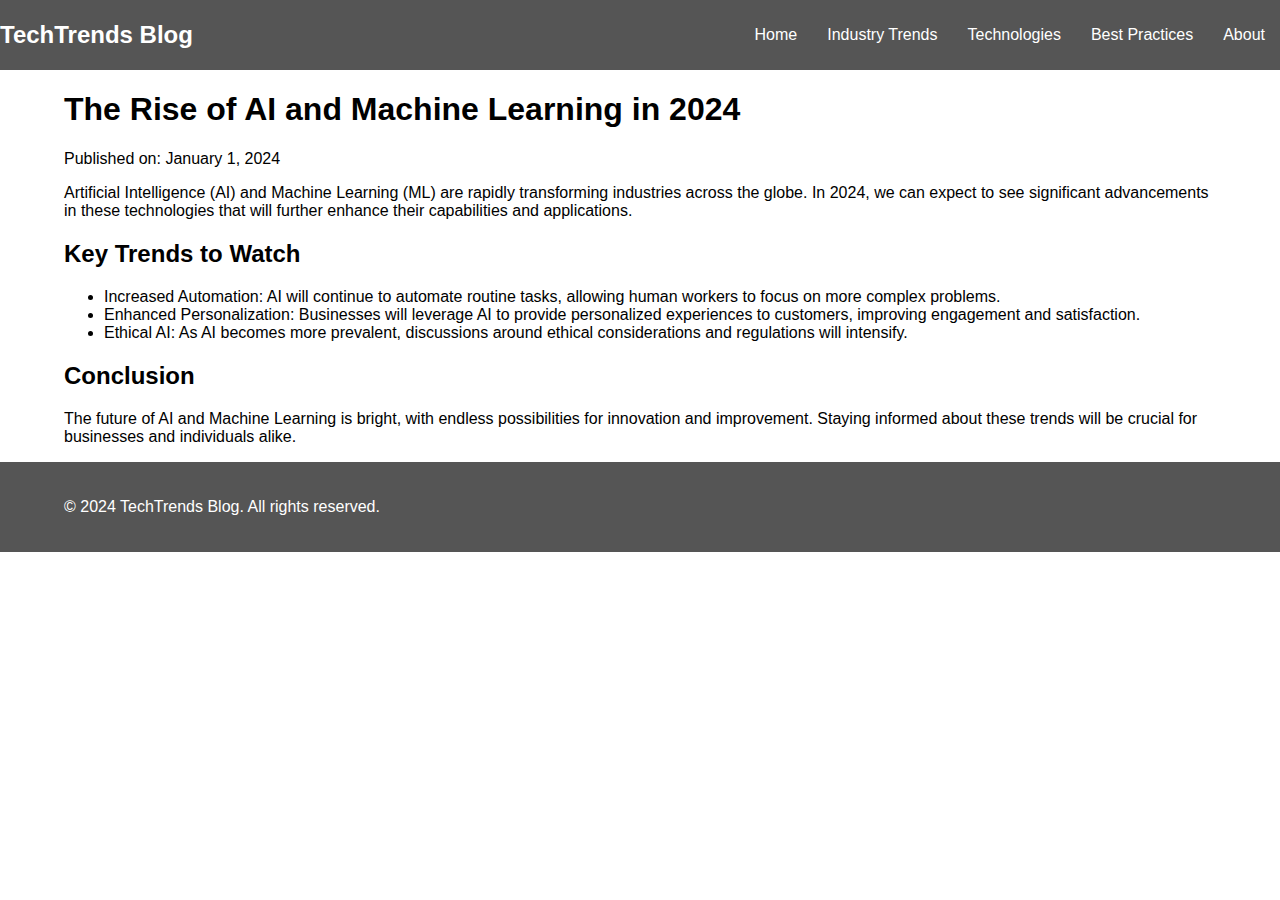
<file: blog-posts/ai-machine-learning.html>
<!DOCTYPE html>
<html lang="en">
<head>
    <meta charset="UTF-8">
    <meta name="viewport" content="width=device-width, initial-scale=1.0">
    <title>The Rise of AI and Machine Learning in 2024</title>
    <link rel="stylesheet" href="../styles.css">
</head>
<body>
    <nav class="navbar">
        <div class="nav-container">
            <div class="nav-logo">
                <h2>TechTrends Blog</h2>
            </div>
            <ul class="nav-menu">
                <li class="nav-item"><a href="../index.html" class="nav-link">Home</a></li>
                <li class="nav-item"><a href="../index.html#trends" class="nav-link">Industry Trends</a></li>
                <li class="nav-item"><a href="../index.html#technologies" class="nav-link">Technologies</a></li>
                <li class="nav-item"><a href="../index.html#practices" class="nav-link">Best Practices</a></li>
                <li class="nav-item"><a href="../index.html#about" class="nav-link">About</a></li>
            </ul>
        </div>
    </nav>

    <div class="container">
        <h1>The Rise of AI and Machine Learning in 2024</h1>
        <p>Published on: January 1, 2024</p>
        <p>Artificial Intelligence (AI) and Machine Learning (ML) are rapidly transforming industries across the globe. In 2024, we can expect to see significant advancements in these technologies that will further enhance their capabilities and applications.</p>
        <h2>Key Trends to Watch</h2>
        <ul>
            <li>Increased Automation: AI will continue to automate routine tasks, allowing human workers to focus on more complex problems.</li>
            <li>Enhanced Personalization: Businesses will leverage AI to provide personalized experiences to customers, improving engagement and satisfaction.</li>
            <li>Ethical AI: As AI becomes more prevalent, discussions around ethical considerations and regulations will intensify.</li>
        </ul>
        <h2>Conclusion</h2>
        <p>The future of AI and Machine Learning is bright, with endless possibilities for innovation and improvement. Staying informed about these trends will be crucial for businesses and individuals alike.</p>
    </div>

    <footer class="footer">
        <div class="container">
            <p>&copy; 2024 TechTrends Blog. All rights reserved.</p>
        </div>
    </footer>
</body>
</html>
</file>
<file: styles.css>
/* General Styles */
body {
    font-family: 'Inter', sans-serif;
    background: url('https://images.unsplash.com/photo-1518770660439-4636190af475?crop=entropy&cs=tinysrgb&fit=max&fm=jpg&ixid=MnwzNjUyOXwwfDF8c2VhcmNofDF8fGFsdG9yZ3VtfGVufDB8fHx8MTY0MjY5NzY5Nw&ixlib=rb-1.2.1&q=80&w=1080') no-repeat center center fixed;
    background-size: cover;
    margin: 0;
    padding: 0;

.container {
    width: 90%;
    max-width: 1200px;
    margin: auto;
}

/* Navbar Styles */
.navbar {
    background: #555; /* Lighter shade for better contrast */
    color: #fff;
    padding: 10px 0;
}

.nav-container {
    display: flex;
    justify-content: space-between;
    align-items: center;
}

.nav-logo h2 {
    margin: 0;
}

.nav-menu {
    list-style: none;
    display: flex;
}

.nav-item {
    margin: 0 15px;
}

.nav-link {
    color: #fff;
    text-decoration: none;
}

.hamburger {
    display: none;
}

/* Hero Section */
.hero {
    background: url('https://images.unsplash.com/photo-1519389950473-47c0d8b1c0b0') no-repeat center center/cover;
    color: #fff;
    padding: 100px 0;
    text-align: center;
}

.hero h1 {
    font-size: 2.5rem;
}

.hero p {
    font-size: 1.2rem;
}

/* Featured Posts */
.featured-posts {
    padding: 50px 0;
}

.section-title {
    text-align: center;
    margin-bottom: 30px;
    font-size: 2rem; /* Increased font size */
    color: #fff; /* Ensure section titles are visible */
}

.posts-grid {
    display: grid;
    grid-template-columns: repeat(auto-fill, minmax(300px, 1fr));
    gap: 20px;
}

.post-card {
    background: #fff;
    border-radius: 8px;
    box-shadow: 0 2px 5px rgba(0, 0, 0, 0.1);
    overflow: hidden;
}

.post-image img {
    width: 100%;
    height: auto;
}

.post-content {
    padding: 15px;
    color: #333; /* Darker text color for better contrast */
}

.post-category {
    background: #007bff;
    color: #fff;
    padding: 5px;
    border-radius: 5px;
    display: inline-block;
}

.read-more {
    text-decoration: none;
    color: #007bff;
}

/* Category Sections */
.category-section {
    padding: 50px 0;
}

.category-grid {
    display: grid;
    grid-template-columns: repeat(auto-fill, minmax(250px, 1fr));
    gap: 20px;
}

.category-card {
    background: #f9f9f9;
    padding: 20px;
    color: #333; /* Darker text color for better contrast */
    border-radius: 8px;
    text-align: center;
}

/* About Section */
.about-section {
    padding: 50px 0;
    background: #f1f1f1;
}

/* Footer Styles */
.footer {
    background: #555; /* Match navbar for consistency */
    color: #fff;
    padding: 20px 0;
}

.footer-content {
    display: flex;
    justify-content: space-between;
}

.footer-section {
    flex: 1;
    padding: 0 20px;
}

.footer-bottom {
    text-align: center;
    margin-top: 20px;
}

/* Responsive Styles */
@media (max-width: 768px) {
    .nav-menu {
        display: none;
    }

    .hamburger {
        display: block;
        cursor: pointer;
    }

    .posts-grid, .category-grid {
        grid-template-columns: 1fr;
    }
}
</file>
